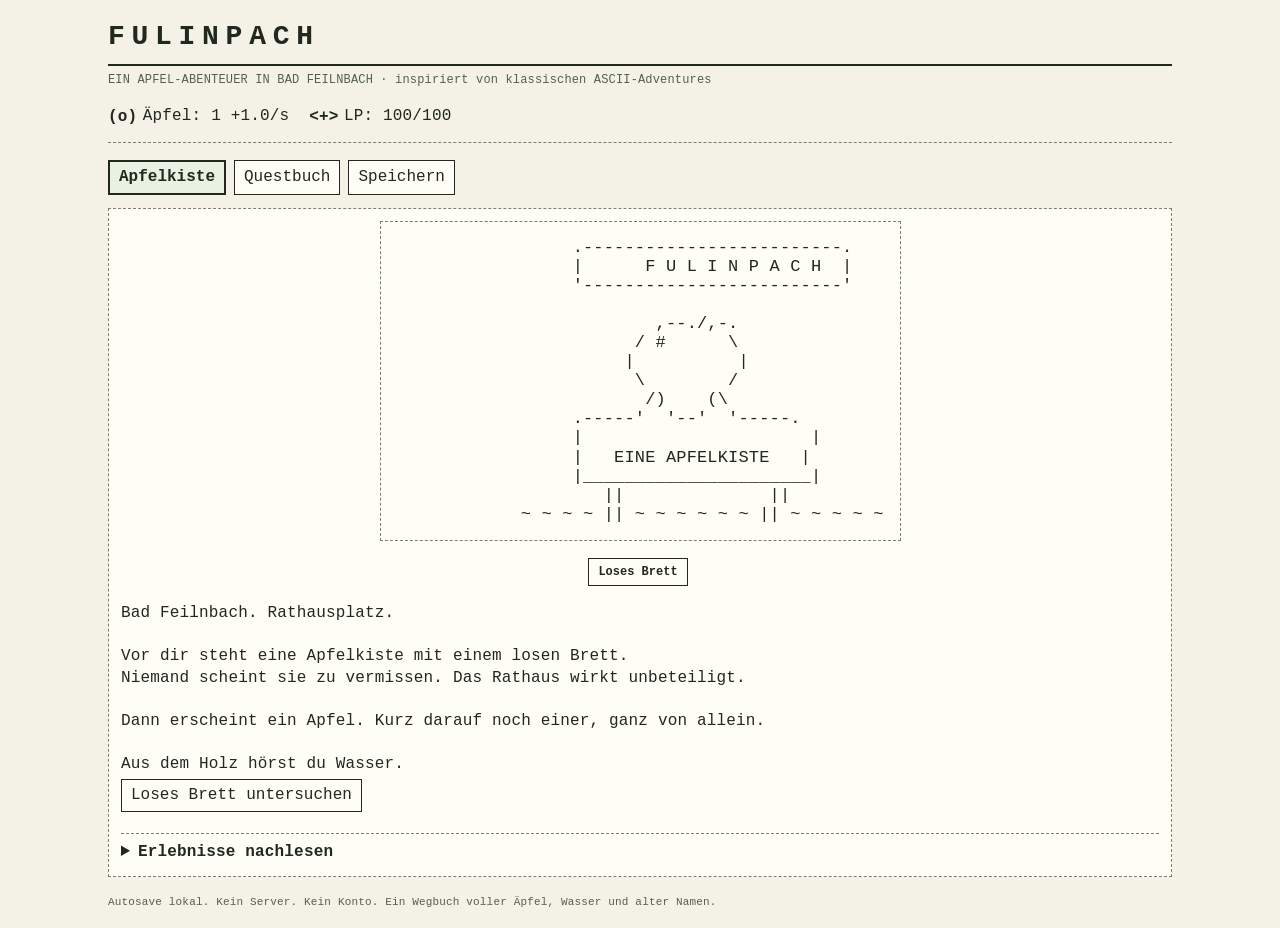
<file: index.html>
<!DOCTYPE html>
<html lang="de">
<head>
<meta charset="utf-8" />
<meta name="viewport" content="width=device-width, initial-scale=1" />
<title>Fulinpach – Das Flüstern der Streuobstwiesen</title>
<link rel="stylesheet" href="css/style.css" />
</head>
<body>
<div id="app">
  <h1 id="title">FULINPACH</h1>
  <div class="subtitle">EIN APFEL-ABENTEUER IN BAD FEILNBACH · inspiriert von klassischen ASCII-Adventures</div>

  <div id="resources" class="resource-row"></div>
  <div id="topActions"></div>
  <div id="notice" class="notice" role="status" aria-live="polite" aria-atomic="true"></div>

  <div class="bar"></div>
  <div id="tabs" class="tabs"></div>

  <section id="panel-main" class="panel active">
    <div id="mainStage" class="main-stage"><pre id="mainArt" class="scene-art" role="img" aria-label="Apfelkiste am Rathausplatz"></pre><div id="mainHotspots" class="scene-hotspots"></div></div>
    <pre id="mainStory" class="story"></pre>
    <div id="mainActions"></div>
    <details class="history"><summary>Erlebnisse nachlesen</summary><div id="log" class="log"></div></details>
  </section>

  <section id="panel-shop" class="panel"><div id="shop"></div></section>
  <section id="panel-farm" class="panel"><div id="farm"></div></section>
  <section id="panel-inventory" class="panel"><div id="inventory"></div></section>
  <section id="panel-map" class="panel"><div id="map"></div></section>
  <section id="panel-journal" class="panel"><div id="journal"></div></section>
  <section id="panel-quests" class="panel"><div id="questHint" class="quest-hint"></div><div class="scene-stage"><pre id="locationArt" class="scene-art" role="img"></pre><div id="questHotspots" class="scene-hotspots"></div></div><div id="lorePanel"></div><div id="encounterPanel"></div><div id="quests"></div></section>
  <section id="panel-box" class="panel"><div id="box"></div></section>
  <section id="panel-save" class="panel"><div id="save"></div></section>

  <div class="footer">Autosave lokal. Kein Server. Kein Konto. Ein Wegbuch voller Äpfel, Wasser und alter Namen.</div>
</div>

<!-- Reihenfolge ist wichtig: erst Inhalte, dann Logik, dann Oberfläche, dann Start. -->
<script src="js/content/art.js"></script>
<script src="js/content/items.js"></script>
<script src="js/content/story.js"></script>
<script src="js/game.js"></script>
<script src="js/ui.js"></script>
<script src="js/main.js"></script>
</body>
</html>
</file>
<file: css/style.css>
/* Fulinpach – Papierterminal-Stil.
   Alle Grundfarben stehen hier oben in :root. Wer die Stimmung ändern will,
   ändert nur diese sechs Werte. */
:root{--bg:#f4f1e7;--fg:#202820;--muted:#526052;--line:#758271;--panel:#fffef6;--danger:#763d32}

/* Grundgerüst */
*{box-sizing:border-box}
body{margin:0;background:var(--bg);color:var(--fg);font-family:"Courier New",Consolas,monospace;font-size:16px;line-height:1.35;letter-spacing:.01em}
#app{max-width:1100px;margin:0 auto;padding:18px}
h1{font-size:28px;margin:0 0 6px;font-weight:700;letter-spacing:.24em;border-bottom:2px solid var(--fg);padding-bottom:8px;cursor:default;user-select:none}
.subtitle{color:var(--muted);font-size:12px;margin-bottom:18px}
.bar{border-top:1px dashed var(--line);margin:14px 0}
pre{white-space:pre-wrap;word-break:break-word;margin:0;font-family:inherit}
.footer{margin-top:18px;color:var(--muted);font-size:11px}
.small{font-size:12px;color:var(--muted)}
.scroll-hint{font-size:12px;color:var(--muted);margin:2px 0 8px}
.good{color:#14551f}.bad{color:#7b1010}.secret{color:#4c2c72}

/* Schaltflächen und Eingaben */
button,input,textarea,select{font:inherit}
button{background:var(--panel);border:1px solid var(--fg);border-radius:0;color:var(--fg);padding:5px 9px;margin:3px 4px 3px 0;cursor:pointer}
button:hover:not(:disabled),button:focus-visible{background:#dce7d7;outline:1px dashed var(--fg);outline-offset:2px}
button:disabled{opacity:.45;cursor:not-allowed}
button.danger{border-color:var(--danger);color:var(--danger)}
textarea{width:100%;min-height:90px;padding:6px}
input[type=text]{padding:5px;width:min(100%,420px)}

/* Ressourcen oben */
.resource-row{display:flex;flex-wrap:wrap;gap:10px 20px;margin:8px 0 14px}
.resource{display:inline-flex;align-items:center;gap:6px;white-space:nowrap}
.resource-art{display:inline-block;width:3ch;flex:none;font-weight:bold;white-space:pre;line-height:1}
.resource:first-child .resource-art{animation:appleGlow 3s ease-in-out infinite}

/* Hinweiskasten und Erlebnisse */
.notice{border:1px dashed var(--line);background:var(--panel);padding:10px 12px;margin:8px 0 14px;white-space:pre-wrap}
.notice:empty{display:none}
.notice strong{display:block;margin-bottom:4px}
.log{height:180px;overflow:auto;border-top:1px dashed var(--line);padding-top:8px;margin-top:12px;color:#2e2e2e}
details.history{border-top:1px dashed var(--line);margin-top:18px;padding-top:8px}
details.history summary{cursor:pointer;font-weight:bold}

/* Reiter und Tafeln */
.tabs{display:flex;flex-wrap:wrap;gap:4px;margin-bottom:10px}
.tab.active{font-weight:bold;border:2px solid var(--fg);background:#e9f1e3}
.panel{display:none;border:1px dashed var(--line);background:var(--panel);padding:12px;min-height:220px}
.panel.active{display:block}
.story{min-height:130px;margin-top:12px}
.questbox{border:1px dashed var(--line);background:var(--panel);padding:10px;margin-top:10px}
.quest-hint{border-left:4px solid #486c54;background:#f0f6ee;padding:8px 11px;margin:0 0 12px;font-size:13px}

/* Szenenbilder */
.main-stage,.scene-stage{position:relative;width:max-content;max-width:100%;margin:0 auto}
.scene-art{display:block;width:max-content;max-width:100%;overflow-x:auto;white-space:pre;word-break:normal;line-height:1.12;font-size:17px;color:var(--fg);background:transparent;border:1px dashed var(--line);padding:16px;margin:0 auto 14px;font-variant-ligatures:none;tab-size:4}
.scene-art:focus-visible{outline:2px solid #355b48;outline-offset:-2px}
.scene-art.scene-enter{animation:sceneReveal .48s ease-out both}
.scene-art.box-opening{animation:boxOpen .85s ease-out both}
.scene-art.ending-scene{animation:endingReveal 1.2s ease-out both}
.scene-hotspots{display:flex;flex-wrap:wrap;justify-content:center;gap:5px;margin:8px auto 14px;max-width:100%}
.scene-hotspot{background:var(--panel);border:1px solid var(--fg);color:var(--fg);font-size:12px;font-weight:bold;max-width:190px}
.scene-hotspot:hover:not(:disabled),.scene-hotspot:focus-visible{background:#e8f5d7;outline:2px solid #276b3c}
.falling-apple{position:absolute;top:8px;left:51%;opacity:0;pointer-events:none;font-size:17px;font-weight:bold;animation:appleFall 5.2s ease-in infinite}

/* Kampf */
.battle-view{display:flex;flex-wrap:wrap;align-items:center;justify-content:center;gap:18px;margin:8px 0 14px;padding:12px;border:1px dashed var(--line);background:var(--panel)}
.battle-versus{font-weight:bold;color:var(--muted)}
.item-art,.enemy-art,.battle-avatar{display:block;white-space:pre;word-break:normal;flex:none;overflow:visible;border:1px dashed var(--line);background:#f7f8ec;color:var(--fg);line-height:1.13;padding:8px;font-variant-ligatures:none}
.item-art{width:13ch;height:8.6em;font-size:12px}
.enemy-art,.battle-avatar{width:15ch;height:9em;font-size:16px}
.enemy-art.hit{animation:enemyHit .35s ease-out}
.battle-avatar.hurt{animation:heroHurt .35s ease-out}

/* Streuobstwiese */
.farm-scroll{overflow-x:auto;border:1px dashed var(--line);background:#f7f8ec}
.farm-landscape{position:relative;min-width:680px;display:grid;grid-template-columns:repeat(3,minmax(0,1fr));gap:8px;padding:8px;background:#f7f8ec}
.farm-ascii{grid-column:1/-1;white-space:pre;word-break:normal;width:100%;text-align:center;font-size:12px;line-height:1.65;color:#344d38;overflow:hidden}
.farm-plot{width:100%;min-height:114px;border:1px solid var(--fg);background:#fffef5;display:flex;flex-direction:column;align-items:center;justify-content:center;gap:3px;text-align:center;white-space:normal}
.farm-plot:hover,.farm-plot:focus-visible{background:#dfe9d7;outline:1px dashed var(--fg)}
.farm-plot.ready{border:2px solid var(--fg);background:#ecf0d8;animation:appleGlow 2s infinite}
.farm-plot .plot-art{font-size:21px;white-space:pre;line-height:1.2}
.farm-plot .plot-name{font-weight:bold;font-size:13px}
.farm-plot .plot-time{font-size:11px}
.farm-controls{padding:12px 0}
.farm-controls label{display:inline-block;margin:5px 9px 5px 0}

/* Händler und Inventar */
.item{border-bottom:1px dotted var(--line);padding:7px 0}
.item:last-child{border-bottom:0}
.shop-item{display:flex;align-items:center;gap:12px;padding:8px 0}
.shop-item-body{min-width:0}
.equipment-stats{display:flex;flex-wrap:wrap;gap:6px 20px;border:1px solid var(--line);background:#f7f7f2;padding:10px;margin:0 0 12px}
.equipment-layout{display:grid;grid-template-columns:minmax(0,1fr) minmax(140px,.8fr) minmax(0,1fr);grid-template-areas:". head ." "weapon figure trinket" "hands chest feet";gap:10px;align-items:stretch}
.equipment-slot{min-width:0;min-height:116px;border:1px dashed var(--line);background:var(--panel);padding:10px}
.equipment-slot.has-item{border:2px solid var(--fg);background:#e9f1e3}
.equipment-slot label{display:block;font-weight:bold;margin-bottom:6px}
.equipment-slot select{display:block;width:100%;min-width:0;max-width:100%;padding:5px;border:1px solid var(--fg);border-radius:0;background:var(--panel);color:var(--fg)}
.slot-art{margin:2px auto 8px}
.slot-effect{font-size:12px;font-weight:bold;margin:6px 0 0}
.slot-desc{font-size:12px;color:var(--muted);margin:4px 0 0}
.equipment-figure{grid-area:figure;display:flex;align-items:center;justify-content:center;flex-direction:column;border:1px dashed var(--line);background:var(--panel);text-align:center;padding:6px}
.equipment-figure pre{white-space:pre;word-break:normal;line-height:1.08;font-size:16px}
.pouch{margin-top:16px;border-top:1px dashed var(--line);padding-top:10px}
.pouch summary{font-weight:bold;cursor:pointer}
.pouch-item{display:flex;align-items:center;gap:12px;border-bottom:1px dotted var(--line);padding:9px 0}
.pouch-item-text{min-width:0}

/* Weltkarte */
.map-intro{margin:0 0 12px}
.map-scroll{overflow-x:auto;border:1px dashed var(--line);background:#f7f8ec}
.terrain-map{position:relative;width:1120px;min-width:1120px;height:760px;flex:none;isolation:isolate;overflow:hidden;background:linear-gradient(#f6f8ee 0%,#f7f8ec 48%,#e8efe5 100%)}
.map-art{position:absolute;inset:0;width:100%;height:100%;white-space:pre;word-break:normal;font-size:15px;line-height:1;text-align:left;color:#344d38;overflow:hidden;font-variant-ligatures:none;margin:0;padding:0 12px}
.map-point{display:inline;margin:0;padding:0;border:0;background:transparent;color:#163c29;font:inherit;font-weight:bold;line-height:inherit;vertical-align:baseline;white-space:pre;cursor:pointer}
.map-point:hover:not(:disabled),.map-point:focus-visible{background:#d6e5bd;color:#102d21;outline:1px solid #344d38;outline-offset:0}
.map-point:disabled{color:#747b6d;cursor:not-allowed}
.map-point.current{background:#e6d592;color:#192c21}
.map-markers{display:grid;grid-template-columns:repeat(auto-fit,minmax(155px,1fr));gap:5px;padding:8px 0}
.map-marker{margin:0;padding:4px 5px;border:1px solid var(--fg);background:#fffef5;color:var(--fg);font-size:11px;font-weight:bold;line-height:1.1;text-align:left;min-width:0;min-height:27px;white-space:normal}
.map-marker::before{content:"[+]";display:inline-block;color:inherit;margin-right:3px}
.map-marker:hover:not(:disabled),.map-marker:focus-visible{background:#f6edc9;color:#1a2c22;border-color:#214631;z-index:3;outline:2px solid #fff}
.map-marker.current{border:2px solid var(--fg);background:#dfe9d7}
.map-marker.current::before{content:"[@]"}
.map-marker.completed:not(.current){background:#edf1dc;border-color:var(--fg)}
.map-marker.completed:not(.current)::before{content:"[X]"}
.map-marker.encounter:not(.current):not(:disabled)::before{content:"[?]"}
.map-marker:disabled{opacity:.7;cursor:not-allowed;background:#e0e2da}
.map-marker:disabled::before{content:"[#]";font-size:11px}
.map-legend{font-size:12px;color:var(--muted);margin:9px 0 0}

/* Questbuch, Wegbuch, Chronik */
.journal-card{border:1px dashed var(--line);border-left:4px solid #7c8f73;background:var(--panel);padding:11px;margin:10px 0}
.journal-card.active{border-left-color:#3c7551;background:#f3f8ed}
.journal-card.completed{border-left-color:#a37b31;background:#faf7ec}
.journal-card h3{font-size:16px;margin:0 0 4px}
.journal-card p{margin:5px 0}
.journal-card .journal-status{font-size:12px;font-weight:bold;color:#4b6452}
.journal-card .journal-choice{color:#5a4823}
.journal-list{margin:0;padding:0;list-style:none}
.lore-card{border:1px dashed var(--line);background:#f5f3e7;padding:12px;margin:12px 0;max-width:75ch}
.lore-card h3{font-size:15px;margin:0 0 9px}
.lore-card p{margin:7px 0 12px;line-height:1.55}
.encounter-card{border:1px dashed var(--line);background:#f3f6ed;padding:12px;margin:12px 0;max-width:75ch}
.encounter-card h3{font-size:15px;margin:0 0 8px}
.encounter-card p{line-height:1.55;margin:8px 0}
.chronicle{border:1px dashed var(--line);background:#faf8ed;margin:10px 0;padding:10px;max-width:80ch}
.chronicle summary{font-weight:bold;cursor:pointer}
.chronicle p{line-height:1.55;margin:9px 0}
.chronicle .source{font-size:12px;color:var(--muted)}
.chronicle .answer{font-weight:bold;color:#275436}

/* Animationen */
@keyframes sceneReveal{from{opacity:0;transform:translateY(8px)}to{opacity:1;transform:translateY(0)}}
@keyframes appleFall{0%,13%{opacity:0;transform:translateY(0) scale(.75)}22%{opacity:1}42%{opacity:1;transform:translateY(145px) rotate(20deg) scale(1)}48%,100%{opacity:0;transform:translateY(160px) rotate(25deg)}}
@keyframes appleGlow{50%{transform:scale(1.12);filter:brightness(1.15)}}
@keyframes enemyHit{25%{transform:translateX(8px);filter:brightness(1.5)}55%{transform:translateX(-5px)}}
@keyframes heroHurt{25%{transform:translateX(-8px);filter:sepia(1)}55%{transform:translateX(5px)}}
@keyframes boxOpen{from{opacity:.45;transform:perspective(600px) rotateX(-12deg) scale(.96)}to{opacity:1;transform:perspective(600px) rotateX(0) scale(1)}}
@keyframes endingReveal{from{opacity:0;filter:blur(5px)}to{opacity:1;filter:blur(0)}}

/* Kleine Bildschirme */
@media(min-width:900px){.scroll-hint{display:none}}
@media(max-width:640px){
  body{font-size:14px}
  #app{padding:10px}
  .panel{padding:9px}
  .scene-art{font-size:11px;padding:10px 4px}
  .scene-hotspots{justify-content:flex-start}
  .scene-hotspot{font-size:9px;padding:3px;max-width:100%}
  .item-art{font-size:10px}
  .enemy-art,.battle-avatar{font-size:12px}
  .farm-ascii{font-size:11px}
  .equipment-layout{grid-template-columns:minmax(0,1fr) minmax(0,1fr);grid-template-areas:"figure figure" "head chest" "weapon trinket" "hands feet"}
  .equipment-figure{min-height:112px}
  .equipment-slot{min-height:104px;padding:7px}
  .map-marker{padding:6px 6px;min-width:80px;min-height:36px}
}
@media(prefers-reduced-motion:reduce){*,*::before,*::after{animation:none!important;transition:none!important}.falling-apple{display:none}}
</file>
